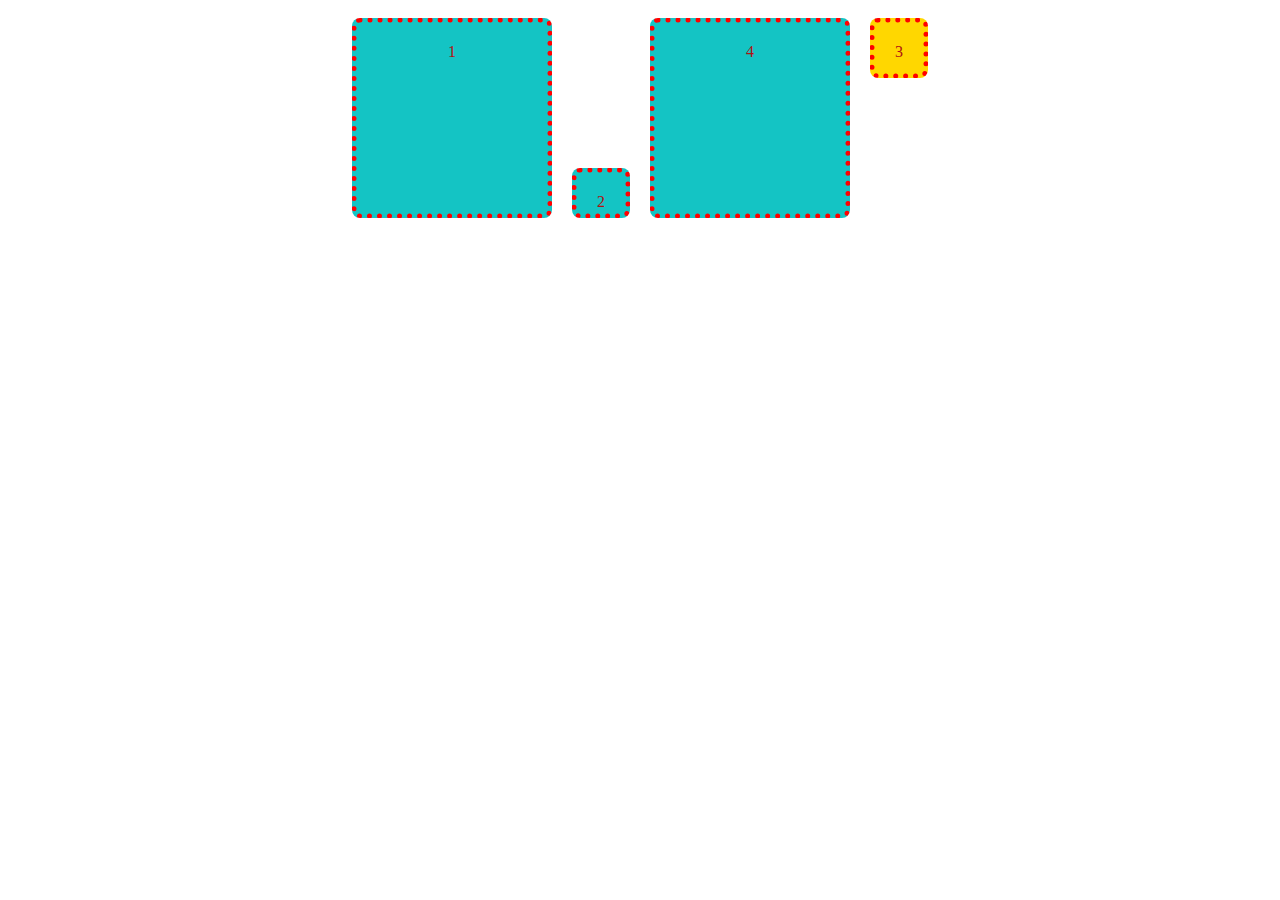
<file: proba.html>
<!DOCTYPE html>
<html lang="en">
<head>
    <meta charset="UTF-8">
    <meta name="viewport" content="width=device-width, initial-scale=1.0">
    <title>Document</title>
    <link rel="stylesheet" href="/CSS/test.css">
</head>
<body>
    <div class="flex-container">
        <div class="item">1</div>
        <div class="item">2</div>
        <div class="item">3</div>
        <div class="item">4</div>
        <!-- <div class="get">5</div>
        <div class="get">6</div>
        <div class="get">7</div>
        <div class="get">8</div>
        <div class="get">9</div> -->
    </div>
    
</body>
</html>
</file>
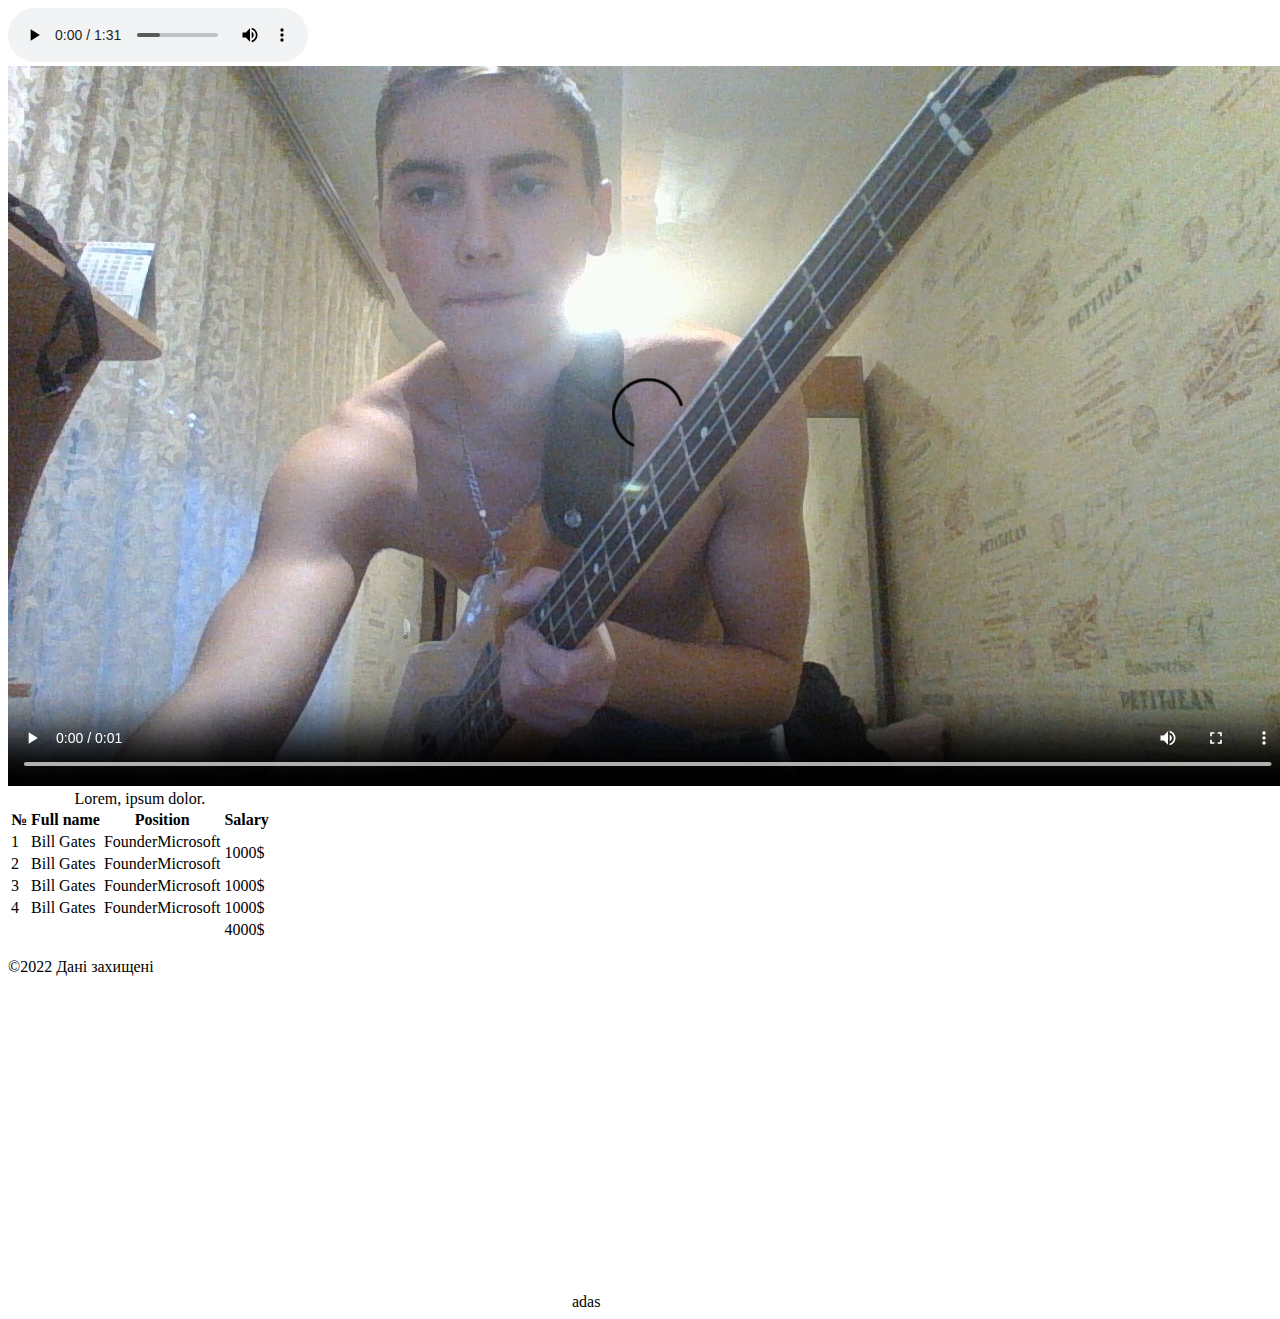
<file: test.html>
<!DOCTYPE html>
<html lang="en">
<head>
    <meta charset="UTF-8">
    <meta name="viewport" content="width=device-width, initial-scale=1.0">
    <title>Test HTML page</title>
    <link rel="stylesheet" href="/CSS/test.css">
</head>
<body>
    <audio controls>
        <source src="/Media/LLL.mp3">
    </audio>
    <video controls>
        <source src="/Media/WIN_20201009_18_01_51_Pro.mp4">
    </video>
<table>
    <caption>Lorem, ipsum dolor.</caption>
    <thead>
        <tr>
            <th>№</th>
            <th>Full name</th>
            <th>Position</th>
            <th>Salary</th>
        </tr>
    </thead>
    <tbody>
        <tr>
            <td>1</td>
            <td>Bill Gates</td>
            <td>FounderMicrosoft</td>
            <td rowspan="2">1000$</td>
        </tr>
        <tr>
            <td>2</td>
            <td>Bill Gates</td>
            <td>FounderMicrosoft</td>
            <!-- <td>1000$</td> -->
        </tr>
        <tr>
            <td>3</td>
            <td>Bill Gates</td>
            <td>FounderMicrosoft</td>
            <td>1000$</td>
        </tr>
        <tr>
            <td>4</td>
            <td>Bill Gates</td>
            <td>FounderMicrosoft</td>
            <td>1000$</td>
        </tr>
    </tbody>
    <tfoot>
        <tr>
            <td></td>
            <td></td>
            <td></td>
            <td>4000$</td>
        </tr>
    </tfoot>
</table>
<p>&copy;2022 Дані захищені</p>
<iframe width="560" height="315" src="https://www.youtube.com/embed/C0DPdy98e4c?si=eu-Lk3HkK80xVKID"
    title="YouTube video player" frameborder="0"
    allow="accelerometer; autoplay; clipboard-write; encrypted-media; gyroscope; picture-in-picture; web-share"
    referrerpolicy="strict-origin-when-cross-origin" allowfullscreen></iframe>
</body>adas

</html>
</file>
<file: CSS/test.css>
*{
    box-sizing: border-box;
}
.flex-container{
    display: flex;
    flex-direction: row;
    justify-content: center;
}

.item{
    color: rgb(175, 18, 18);
    flex-basis: 200px;
    height: 200px;
    background-color: rgb(20, 196, 196);
    padding: 20px;
    border: 5px dotted red;
    border-radius: 8px;
    margin: 0 auto;
    margin: 10px;
    text-align: center;
}
.item:nth-child(2n+3){
    background-color: gold;
}
.item:nth-child(2){
    flex-basis: 50px;
    height: 30px;
    align-self: flex-end;
}
.item:nth-child(3) {
    flex-basis: 50px;
    height: 60px;
    order: 4;
}
</file>
